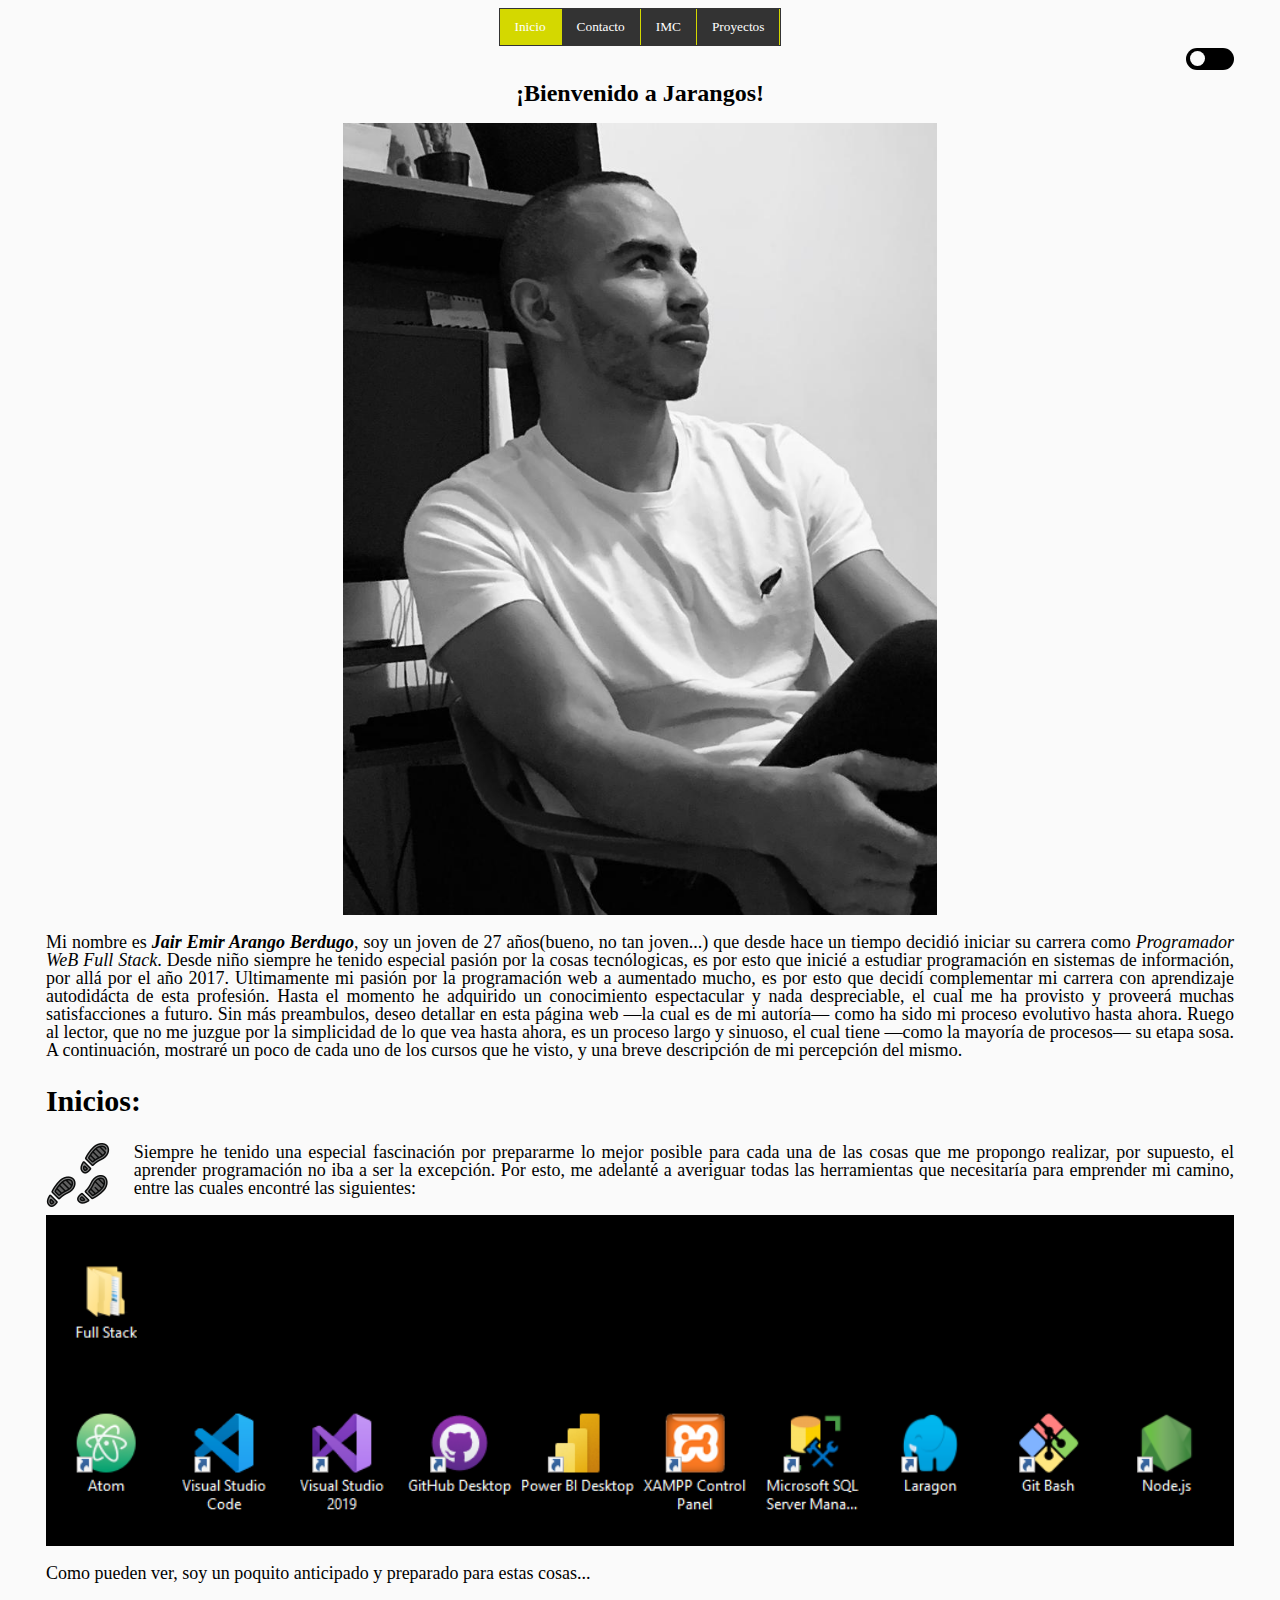
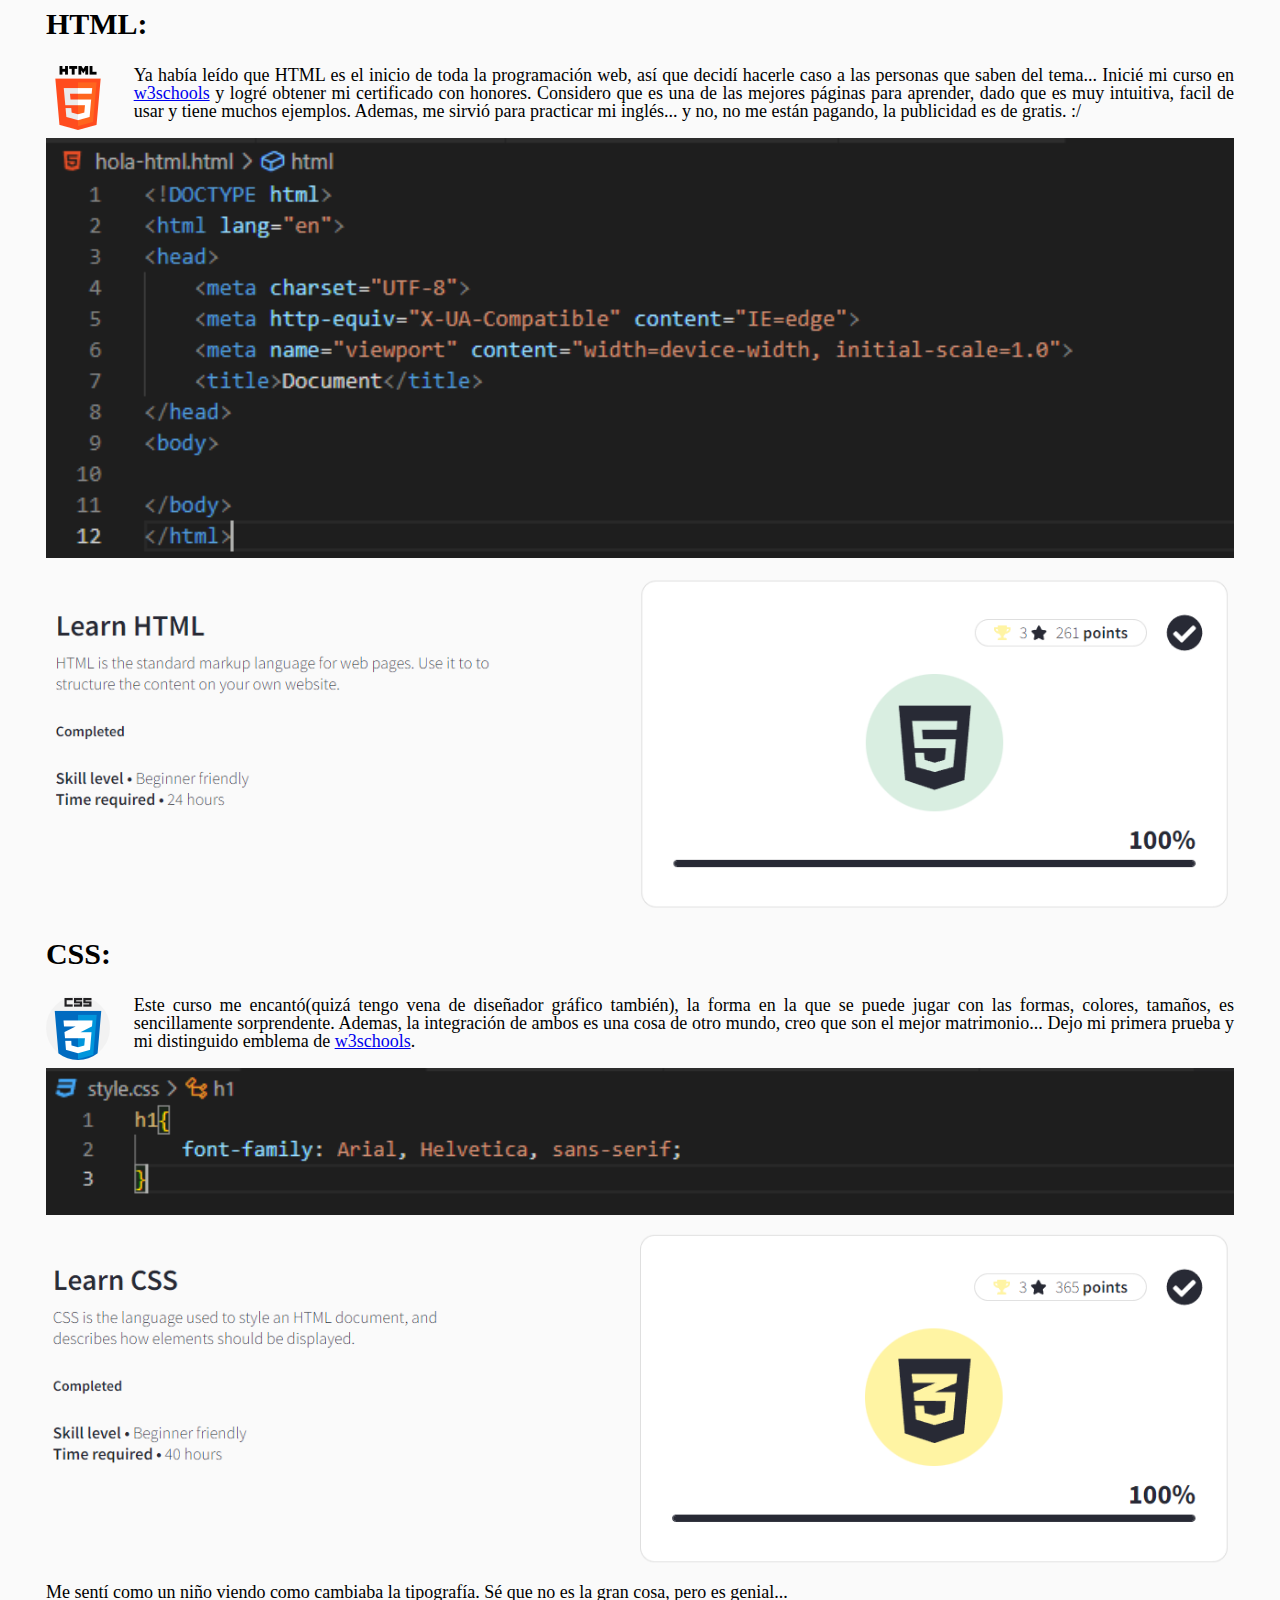
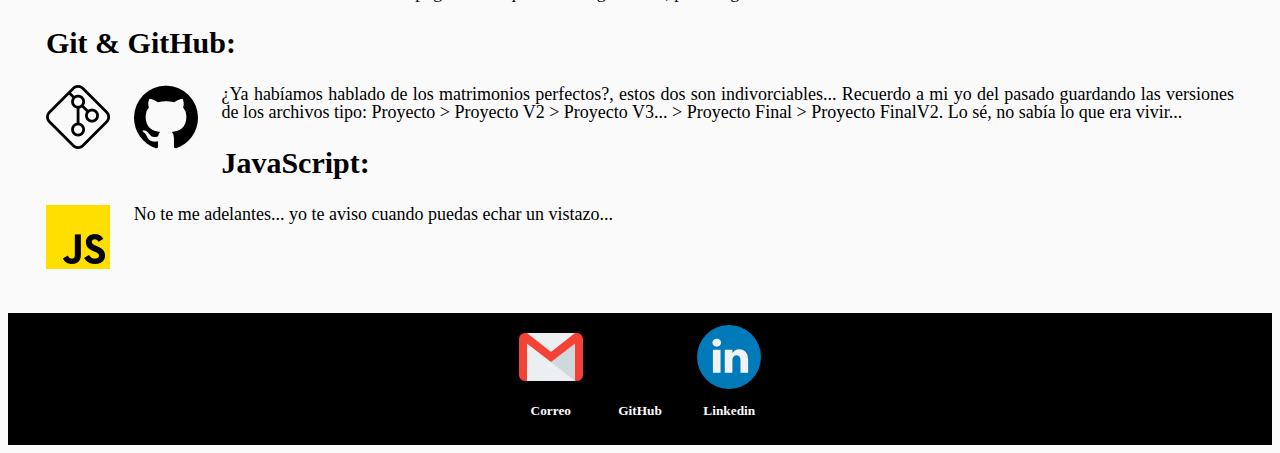
<file: index.html>
<!DOCTYPE html>
<html lang="en">

<head>
    <meta charset="UTF-8">
    <meta http-equiv="X-UA-Compatible" content="IE=edge">
    <meta name="viewport" content="width=device-width, initial-scale=1.0">
    <meta name="Jarangos WebDev" accesskey="Pw, webpage" content="Prueba">
    <title>Jarangos/home</title>
    <link rel="shortcut icon" href="/img/icons8.png" type="image/x-icon">
    <link rel="stylesheet" href="/styles/styles.css">
</head>

<body>

    <ul>
        <li>
        <li><a class="active" href="index.html">Inicio</a></li>
        <li><a href="contacto.html">Contacto</a></li>
        <li><a href="imc.html">IMC</a></li>
        <li><a href="funciones.html">Proyectos</a></li>
        </li>
    </ul>
    <!-- <img src="img/flecha.png" id="flecha" alt="flecha-arriba"> -->
    <main>
        <header class="container">
            <div class="row">
                <div class="col text-center">
                    <label id="switch">
                        <input type="checkbox">
                        <span class="slider round"></span>
                    </label>
                </div>
            </div>
            <br>
            <h1 title="Jarangos Page">¡Bienvenido a Jarangos!</h1>
        </header>
        <div>
            <img id="im" src="img/Im.jpg" alt="">
            

        </div>
        <p class="narrativa"> Mi nombre es <strong><em> Jair Emir Arango Berdugo</em></strong>, soy un joven de 27
            años(bueno, no tan joven...)
            que desde hace un tiempo decidió iniciar su carrera como <em>Programador WeB Full Stack</em>. Desde niño
            siempre
            he tenido especial pasión por la cosas tecnólogicas, es por esto que inicié a estudiar programación en
            sistemas
            de información, por allá por el año 2017. Ultimamente mi pasión por la programación web a aumentado mucho,
            es
            por esto que decidí complementar mi carrera con aprendizaje autodidácta de esta profesión. Hasta el momento
            he
            adquirido un conocimiento espectacular y nada despreciable, el cual me ha provisto y proveerá muchas
            satisfacciones a futuro. Sin más preambulos, deseo detallar en esta página web —la cual es de mi autoría—
            como
            ha sido mi proceso evolutivo hasta ahora. Ruego al lector, que no me juzgue por la simplicidad de lo que vea
            hasta ahora, es un proceso largo y sinuoso, el cual tiene —como la mayoría de procesos— su etapa sosa. A
            continuación, mostraré un poco de cada uno de los cursos que he visto, y una breve descripción de mi
            percepción
            del mismo.</p>
        <h2>Inicios:</h2>
        <div>
            <img class="iconos" src="/img/pasos.png" alt="pasos">
        </div>
        <div class="separador">
            <p class="narrativa">Siempre he tenido una especial fascinación por prepararme lo mejor posible para cada
                una de
                las
                cosas que me propongo realizar, por supuesto, el aprender programación no iba a ser la excepción. Por
                esto,
                me
                adelanté a averiguar todas las herramientas que necesitaría para emprender mi camino, entre las cuales
                encontré
                las siguientes:</p>
        </div>
        <div>
            <img class="pruebas" src="/img/preparacion.png" alt="pasos">
        </div>
        <div class="separador">
            <p class="narrativa">Como pueden ver, soy un poquito anticipado y preparado para estas cosas...</p>
        </div>
        <h2>HTML:</h2>
        <div>
            <img class="iconos" src="/img/html-5.png" alt="pasos">
        </div>
        <div class="separador">
            <p class="narrativa">Ya había leído que HTML es el inicio de toda la programación web, así que decidí
                hacerle
                caso a
                las personas que saben del tema... Inicié mi curso en <a href="https://www.w3schools.com/"
                    target="_blank">w3schools</a> y logré obtener mi certificado con honores.
                Considero que es una de las mejores páginas para aprender, dado que es muy intuitiva, facil de usar y
                tiene
                muchos ejemplos. Ademas, me sirvió para practicar mi inglés... y no, no me están pagando, la publicidad
                es
                de
                gratis. :/</p>
        </div>
        <div>
            <img class="pruebas" src="/img/hola-html.png" alt="pasos">
        </div>
        <br>
        <div>
            <img class="pruebas" src="/img/w3schools..png" alt="pasos">
        </div>

        <h2>CSS:</h2>
        <div>
            <img class="iconos" src="/img/css.png" alt="pasos">
        </div>
        <div class="separador">
            <p class="narrativa">Este curso me encantó(quizá tengo vena de diseñador gráfico también), la forma en la
                que se
                puede jugar con las formas, colores, tamaños, es sencillamente sorprendente. Ademas, la integración de
                ambos
                es
                una cosa de otro mundo, creo que son el mejor matrimonio... Dejo mi primera prueba y mi distinguido
                emblema
                de <a href="https://www.w3schools.com/" target="_blank">w3schools</a>.
            </p>
        </div>

        <div>
            <img class="pruebas" src="/img/style-CSS.png" alt="pasos">
        </div>
        <br>
        <div>
            <img class="pruebas" src="/img/w3schoolsCSS.png" alt="pasos">
        </div>
        <div class="separador">
            <p class="narrativa">Me sentí como un niño viendo como cambiaba la tipografía. Sé que no es la gran cosa,
                pero
                es genial...</p>
        </div>

        <h2>Git & GitHub:</h2>
        <div>
            <img class="iconos" src="/img/git.png" alt="pasos">
        </div>
        <div>
            <img class="iconos" src="/img/github.png" alt="pasos">
        </div>
        <div class="separador">
            <p class="narrativa">¿Ya habíamos hablado de los matrimonios perfectos?, estos dos son indivorciables...
                Recuerdo a mi yo del pasado guardando las versiones de los archivos tipo: Proyecto > Proyecto V2 >
                Proyecto V3... >
                Proyecto Final > Proyecto FinalV2. Lo sé, no sabía lo que era vivir...</p>
        </div>
        <h2>JavaScript:</h2>
        <div>
            <img class="iconos" src="/img/js.png" alt="pasos">
        </div>
        <div class="separador">
            <p class="narrativa">No te me adelantes... yo te aviso cuando puedas echar un vistazo...</p>
        </div>
        <!-- <div>
        <img class="aprendiendo" src="/img/en-construccion1.png" alt="pasos">
    </div>
    <div>
        <img class="aprendiendo" src="/img/en-construccion2.png" alt="pasos">
    </div> -->
        <br><br>
        </div>
    </main><br><br>
    <footer>
        <div id="separar">
            <a href="mailto:jairarango10@gmail.com?subject=Interés%20en%20contactarte" target="_blank" class="icon"><img
                    src="img/gmail.png" alt="mail">
                <p id="redes2">Correo</p>
            </a>
            <a href="https://github.com/Jarangos31" target="_blank" class="icon"><img src="img/github.png"
                    alt="github">
                <p id="redes2">GitHub</p>
            </a>
            <a href="https://www.linkedin.com/in/jarangos/" target="_blank" class="icon"><img src="img/linkedin.png"
                    alt="linkedin">
                <p id="redes2">Linkedin</p>
            </a>
        </div>
    </footer>
    <script src="script/main.js"></script>
</body>

</html>
</file>
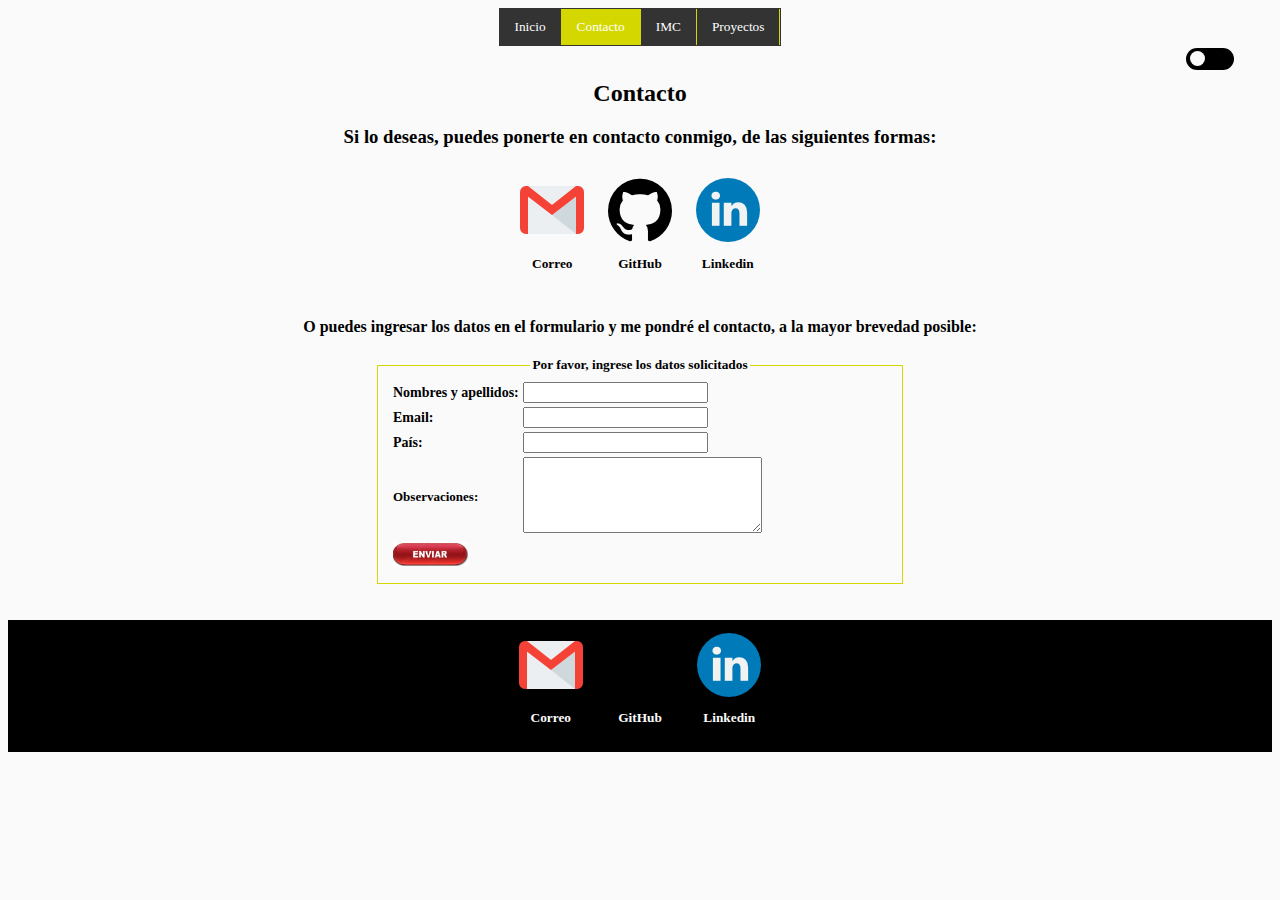
<file: contacto.html>
<!DOCTYPE html>
<html lang="en">

<head>
    <meta charset="UTF-8">
    <meta http-equiv="X-UA-Compatible" content="IE=edge">
    <meta name="viewport" content="width=device-width, initial-scale=1.0">
    <meta name="Jarangos WebDev" accesskey="Pw, webpage" content="Prueba">
    <title>Jarangos/contacto</title>
    <link rel="shortcut icon" href="/img/icons8.png" type="image/x-icon">
    <link rel="stylesheet" href="styles/styles.css">
</head>

<body>
    <ul>
        <li>
        <li><a href="index.html">Inicio</a></li>
        <li><a class="active" href="#contact">Contacto</a></li>
        <li><a href="imc.html">IMC</a></li>
        <li><a href="funciones.html">Proyectos</a></li>
        </li>
    </ul>

    <main>
        <header class="container">
            <div class="row">
                <div class="col text-center">
                    <label id="switch">
                        <input type="checkbox">
                        <span class="slider round"></span>
                    </label>
                </div>
            </div>
        </header>
        <br>
        <h1 title="Jarangos Page">Contacto</h1>

        <h3>Si lo deseas, puedes ponerte en contacto conmigo, de las siguientes formas:</h3>
        <div id="separar">
            <a href="mailto:jairarango10@gmail.com?subject=Interés%20en%20contactarte" target="_blank" class="icon"><img
                src="img/gmail.png" alt="mail">
            <p id="redes">Correo</p>
        </a>

        <a href="https://github.com/Jarangos31" target="_blank" class="icon"><img src="img/github.png"
                alt="github">
            <p id="redes">GitHub</p>
        </a>
        <a href="https://www.linkedin.com/in/jarangos/" target="_blank" class="icon"><img src="img/linkedin.png"
                alt="linkedin">
            <p id="redes">Linkedin</p>
        </a>
        </div>
        <div>
            <h4>O puedes ingresar los datos en el formulario y me pondré el contacto, a la mayor brevedad posible:</h4>
            <form action="" method="post">
                <fieldset>
                    <legend>Por favor, ingrese los datos solicitados</legend>
                    <table>
                        <tr>
                            <td>Nombres y apellidos:</td>
                            <td><input type="text" name=nombre required></td>

                        </tr>
                        <tr>
                            <td>Email:</td>
                            <td><input type="email" name="email" required></td>
                        </tr>
                        <tr>
                            <td>País:</td>
                            <td><input type="text" name="email" required></td>
                        </tr>
                        <tr>
                            <td><label for="obs">Observaciones:</label></td>
                            <td><textarea name="Obs" id="obs" cols="31" rows="5"></textarea></td>
                        </tr>
                        <tr>
                            <td><input type="image" name="btnEnviar" src="/img/btnEnviar.png" width="75" height="25">
                            </td>
                        </tr>
                    </table>
                </fieldset>
            </form>
        </div><br><br>
    </main>
    <footer>
        <div id="separar">
            <a href="mailto:jairarango10@gmail.com?subject=Interés%20en%20contactarte" target="_blank" class="icon"><img
                    src="img/gmail.png" alt="mail">
                <p id="redes2">Correo</p>
            </a>

            <a href="https://github.com/Jarangos31" target="_blank" class="icon"><img src="img/github.png"
                    alt="github">
                <p id="redes2">GitHub</p>
            </a>
            <a href="https://www.linkedin.com/in/jarangos/" target="_blank" class="icon"><img src="img/linkedin.png"
                    alt="linkedin">
                <p id="redes2">Linkedin</p>
            </a>
        </div>
    </footer>
    <script src="script/main.js"></script>
</body>

</html>
</file>
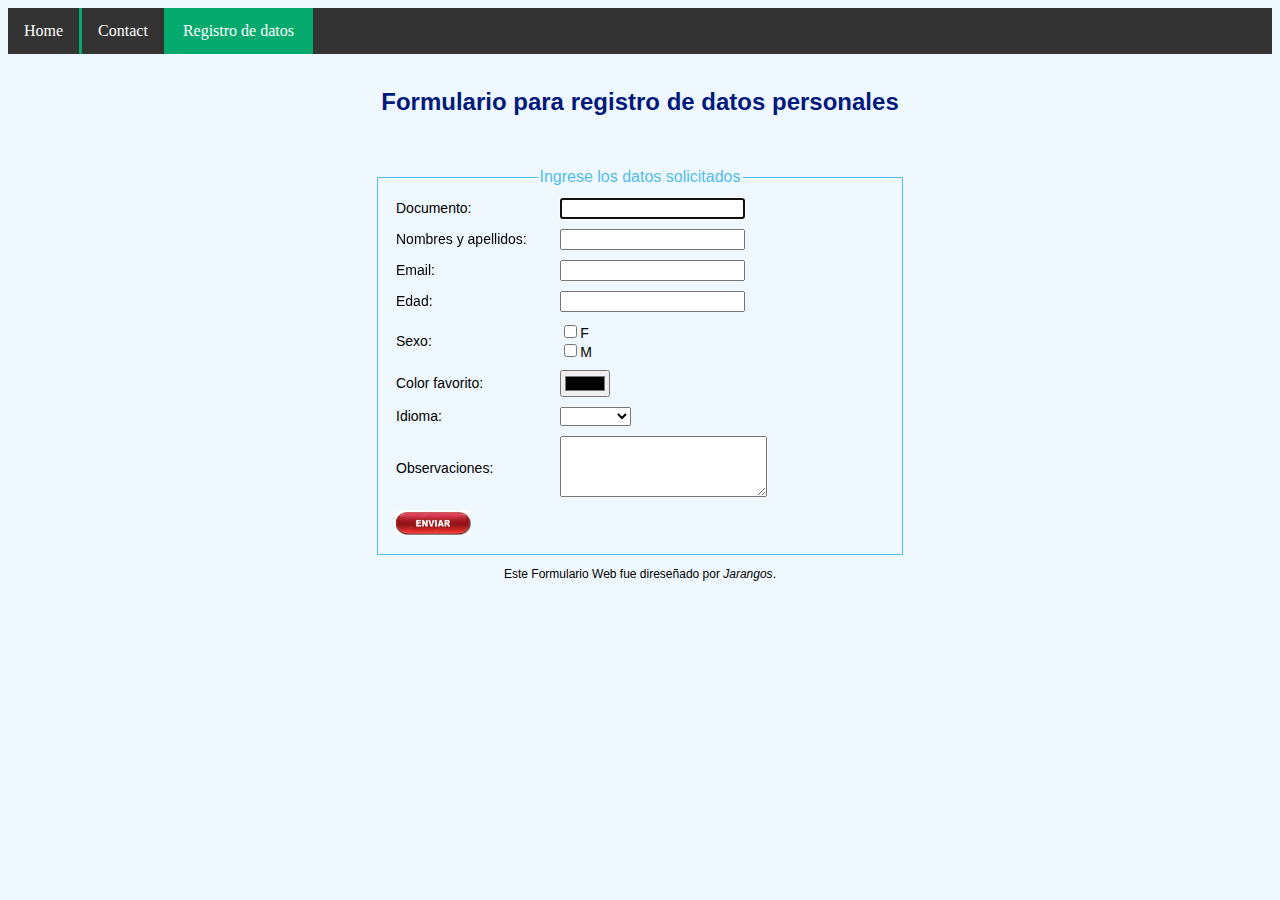
<file: Formulario.html>
<!doctype html>
<html lang="es">
<head>
    <meta charset="utf-8">
    <meta name="viewport" content="widht=device-widht, initial-scale=1.0">
    <title>Jarangos WebDev</title>
    <link rel="shortcut icon" href="/css/favicon1.png" type="image/x-icon">
    <link rel="stylesheet" href="CSS/styles.css">
</head>
<body>
    <main>
        <div>
            <!-- Esto es un comentario-->
            <ul>
                <li><a href="index.html">Home</a></li>
                <li><a href="index.html">Contact</a></li>
                <li><a class="active" href="Formulario.html">Registro de datos</a></li>
            </ul>
            <br>
            <h1 style="text-align: center;">Formulario para registro de datos personales</h1>
            <form action="" method="post">
                <br><br>
                <fieldset>
                    <legend>Ingrese los datos solicitados</legend>
                    <table>
                        <tr>
                            <td>Documento:</td>
                            <td><input type="text"  name=documento required autofocus></td>
                        </tr>
                        <tr>
                            <td>Nombres y apellidos:</td>
                            <td><input type="text" name=nombre required></td>
                            
                        </tr>
                        <tr>
                            <td>Email:</td>
                            <td><input type="email" name="email" required></td>
                        </tr>
                        <tr>
                            <td>Edad:</td>      
                            <td><input type="number" name="edad" required ></td>
                        </tr>
                        <tr>
                            <td>Sexo:</td>
                            <td><input type="checkbox" >F<br>
                                <input type="checkbox" >M</td>
                        </tr>
                        <tr>
                            <td>Color favorito:</td>
                            <td><input type="color" name="color"></td>
                        </tr>  
                        <tr>
                            <td>Idioma:</td>
                            <td><select name="" id="" value="Idioma" required>
                                <option value="Opción1"> </option>
                                <option value="Opción1">Español</option>
                                <option value="Opción1">Inglés</option>
                                <option value="Opción1">Francés</option>
                            </select></td>                    
                        </tr>
                        <tr>
                            <td><label for="obs">Observaciones:</label></td>
                            <td><textarea name="Obs" id="obs" cols="31" rows="5"></textarea></td>
                        </tr>
                        <tr>
                           <td><input type="image" name="btnEnviar"src="/img/btnEnviarJPG.png" width="75" height="25"></td>
                        </tr>
                    </table>
                </fieldset>
            </form>
            <p>Este Formulario Web fue direseñado por <em><cite>Jarangos</cite></em>.</p>
        </div>

    </main>
</body>  

</html>
</file>
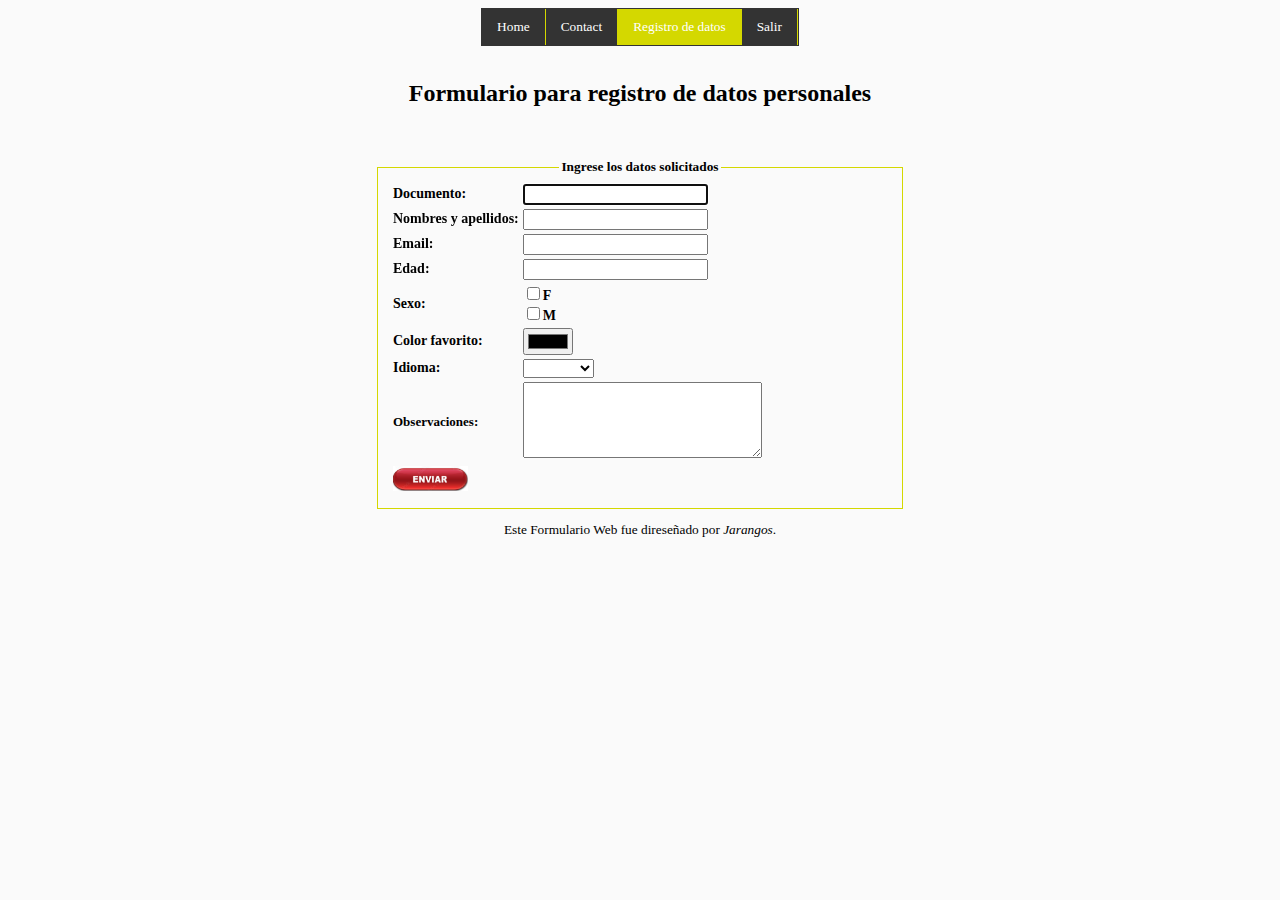
<file: formulario.html>
<!doctype html>
<html lang="es">

<head>
    <meta charset="utf-8">
    <meta name="viewport" content="widht=device-widht, initial-scale=1.0">
    <title>Formulario de registro</title>
    <link rel="shortcut icon" href="/img/icons8.png" type="image/x-icon">
    <link rel="stylesheet" href="/styles/styles.css">
</head>

<body>
    <main>
        <div>
            <ul>
                <li><a href="index.html">Home</a></li>
                <li><a href="index.html">Contact</a></li>
                <li><a class="active" href="formulario.html">Registro de datos</a></li>
                <li><a href="#salir">Salir</a></li>

            </ul>
        </div>
        <br>
        <div>
            <h1 style="text-align: center;">Formulario para registro de datos personales</h1>
            <form action="" method="post">
                <br><br>
                <fieldset>
                    <legend>Ingrese los datos solicitados</legend>
                    <table>
                        <tr>
                            <td>Documento:</td>
                            <td><input type="text" name=documento required autofocus></td>
                        </tr>
                        <tr>
                            <td>Nombres y apellidos:</td>
                            <td><input type="text" name=nombre required></td>

                        </tr>
                        <tr>
                            <td>Email:</td>
                            <td><input type="email" name="email" required></td>
                        </tr>
                        <tr>
                            <td>Edad:</td>
                            <td><input type="number" name="edad" required></td>
                        </tr>
                        <tr>
                            <td>Sexo:</td>
                            <td><input type="checkbox">F<br>
                                <input type="checkbox">M
                            </td>
                        </tr>
                        <tr>
                            <td>Color favorito:</td>
                            <td><input type="color" name="color"></td>
                        </tr>
                        <tr>
                            <td>Idioma:</td>
                            <td><select name="" id="" value="Idioma" required>
                                    <option value="Opción1"> </option>
                                    <option value="Opción1">Español</option>
                                    <option value="Opción1">Inglés</option>
                                    <option value="Opción1">Francés</option>
                                </select></td>
                        </tr>
                        <tr>
                            <td><label for="obs">Observaciones:</label></td>
                            <td><textarea name="Obs" id="obs" cols="31" rows="5"></textarea></td>
                        </tr>
                        <tr>
                            <td><input type="image" name="btnEnviar" src="/img/btnEnviarJPG.png" width="75" height="25">
                            </td>
                        </tr>
                    </table>
                </fieldset>
            </form>
            <p>Este Formulario Web fue direseñado por <em><cite>Jarangos</cite></em>.</p>
        </div>

    </main>
</body>

</html>
</file>
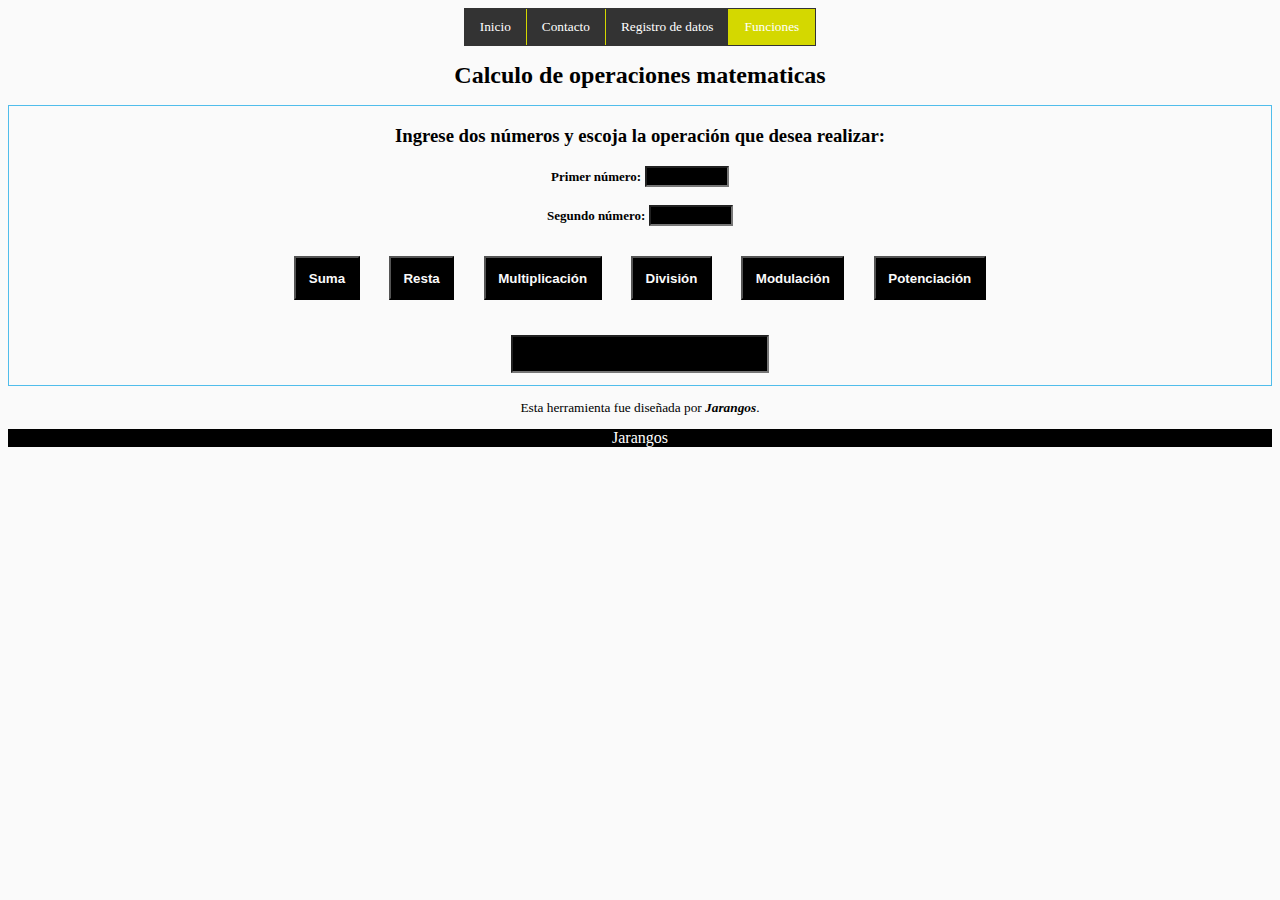
<file: Funciones.html>
<!DOCTYPE html>
<html lang="en">

<head>
    <meta charset="UTF-8">
    <meta http-equiv="X-UA-Compatible" content="IE=edge">
    <meta name="viewport" content="width=device-width, initial-scale=1.0">
    <title>Prácticas</title>
    <link rel="stylesheet" href="styles/styles.css">
    <link rel="shortcut icon" href="img/logo.png" type="image/x-icon">
</head>

<body>

    <ul>
        <li>
        <li><a href="index.html">Inicio</a></li>
        <li><a href="contacto.html">Contacto</a></li>
        <li><a href="registro-de-datos.html">Registro de datos</a></li>
        <li><a class="active" href="/funciones.html">Funciones</a></li>
        </li>
    </ul>
    <h1>Calculo de operaciones matematicas</h1>

    <div id="caja">
        <h3>Ingrese dos números y escoja la operación que desea realizar:</h3>

        <div id="operacion">
            <label for="num1">Primer número:</label>
            <input class="inputfunct" type="number" id="num1" name="num1" required><br><br>
            <label for="num2">Segundo número:</label>
            <input class="inputfunct" type="number" id="num2" name="num2" required><br><br>
            <button onclick="sumar()">Suma</button>
            <button onclick="restar()">Resta</button>
            <button onclick="multiplicar()">Multiplicación</button>
            <button onclick="divivir()">División</button>
            <button onclick="modular()">Modulación</button>
            <button onclick="potenciar()">Potenciación</button>
        </div>
        <div id="resultado">
            <h5 id="Respuesta"></h5>
            <input id="result" value=""></input>
        </div>
        
    </div>
    <p>Esta herramienta fue diseñada por <strong><em>Jarangos</em></strong>.</p>
    <script src="/script/main.js"></script>
    <footer id="barra2">
        Jarangos
    </footer>
</body>

</html>
</file>
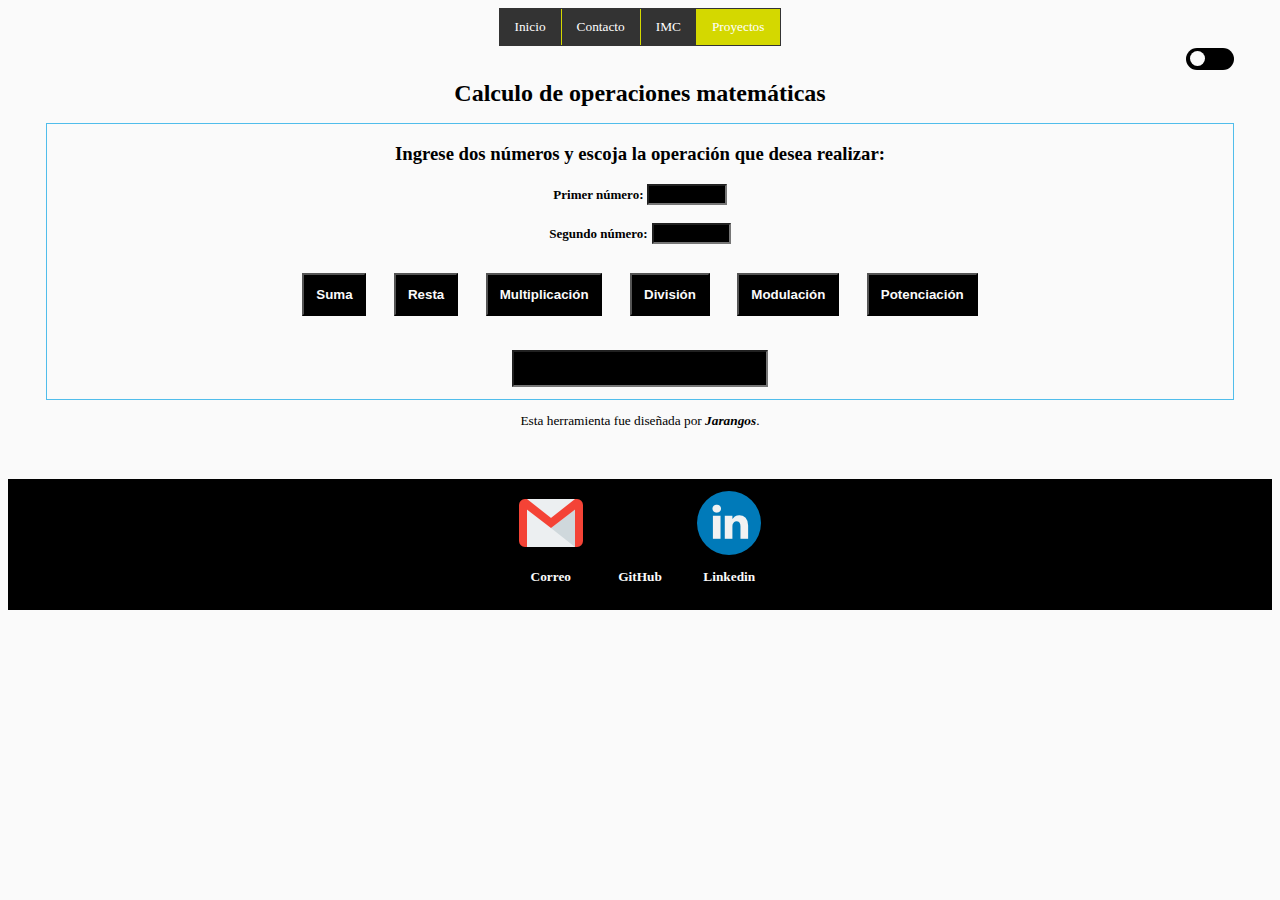
<file: funciones.html>
<!DOCTYPE html>
<html lang="en">

<head>
    <meta charset="UTF-8">
    <meta http-equiv="X-UA-Compatible" content="IE=edge">
    <meta name="viewport" content="width=device-width, initial-scale=1.0">
    <title>Jarangos/funciones</title>
    <link rel="stylesheet" href="styles/styles.css">
    <link rel="shortcut icon" href="/img/icons8.png" type="image/x-icon">
</head>

<body>

    <ul>
        <li>
        <li><a href="index.html">Inicio</a></li>
        <li><a href="contacto.html">Contacto</a></li>
        <li><a href="imc.html">IMC</a></li>
        <li><a class="active" href="funciones.html">Proyectos</a></li>
        </li>
    </ul>

    <main>
        <header class="container">
            <div class="row">
                <div class="col text-center">
                    <label id="switch">
                        <input type="checkbox">
                        <span class="slider round"></span>
                    </label>
                </div>
            </div>
            <br>
        </header>
        <h1>Calculo de operaciones matemáticas</h1>

        <div id="caja">
            <h3>Ingrese dos números y escoja la operación que desea realizar:</h3>

            <div id="operacion">
                <label for="num1">Primer número:</label>
                <input class="inputfunct" type="number" id="num1" name="num1" required><br><br>
                <label for="num2">Segundo número:</label>
                <input class="inputfunct" type="number" id="num2" name="num2" required><br><br>
                <button onclick="sumar()">Suma</button>
                <button onclick="restar()">Resta</button>
                <button onclick="multiplicar()">Multiplicación</button>
                <button onclick="divivir()">División</button>
                <button onclick="modular()">Modulación</button>
                <button onclick="potenciar()">Potenciación</button>
            </div>
            <div id="resultado">
                <h5 id="Respuesta"></h5>
                <input id="result" value=""></input>
            </div>

        </div>
        <p>Esta herramienta fue diseñada por <strong><em>Jarangos</em></strong>.</p>
        <script src="/script/main.js"></script>
    </main><br><br>
    <footer>
        <div id="separar">
            <a href="mailto:jairarango10@gmail.com?subject=Interés%20en%20contactarte" target="_blank" class="icon"><img
                    src="img/gmail.png" alt="Whatsapp">
                <p id="redes2">Correo</p>
            </a>

            <a href="https://github.com/Jarangos31" target="_blank" class="icon"><img src="img/github.png"
                    alt="linkedin">
                <p id="redes2">GitHub</p>
            </a>
            <a href="https://www.linkedin.com/in/jarangos/" target="_blank" class="icon"><img src="img/linkedin.png"
                    alt="linkedin">
                <p id="redes2">Linkedin</p>
            </a>
        </div>
    </footer>
    <script src="script/main.js"></script>
</body>

</html>
</file>
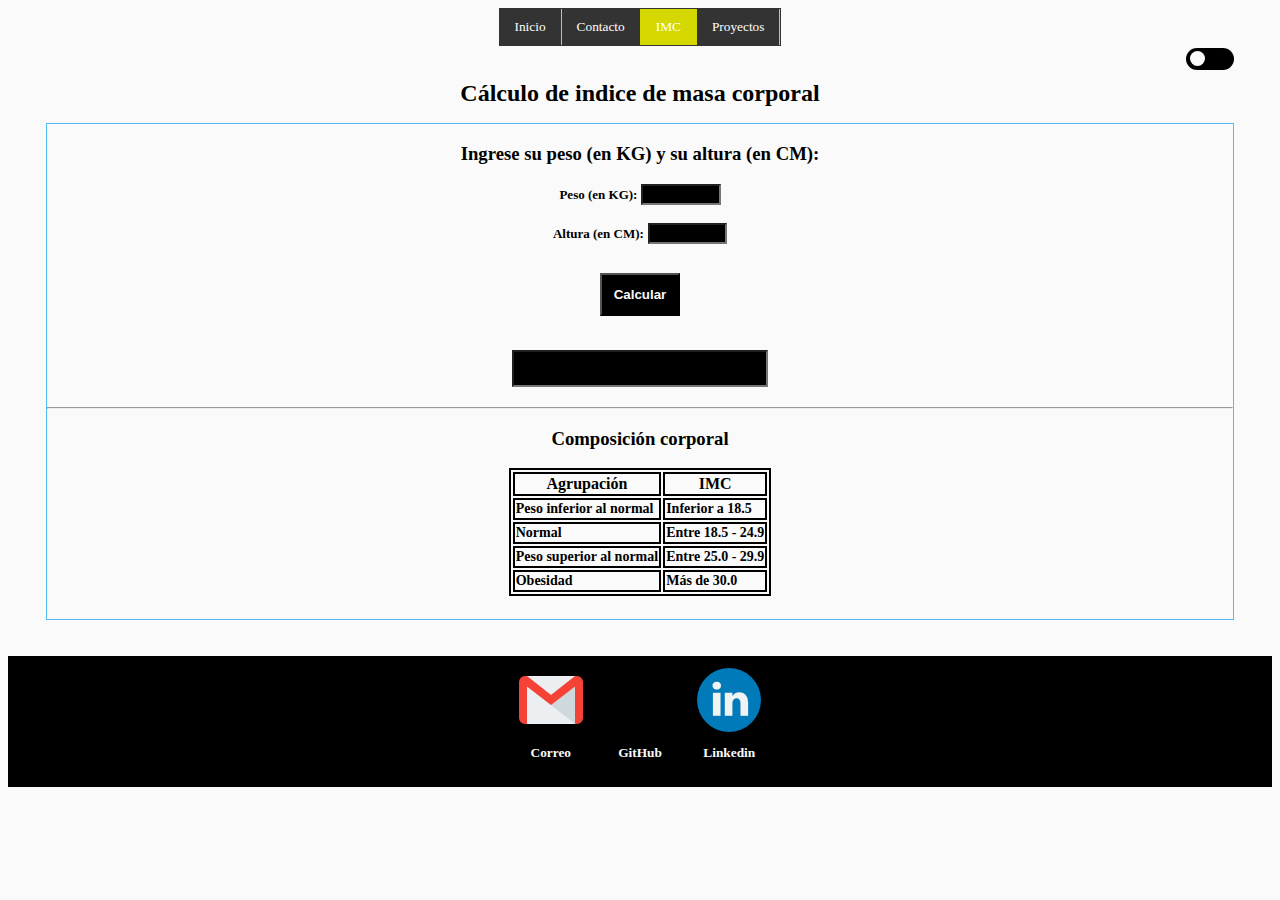
<file: imc.html>
<!DOCTYPE html>
<html lang="en">

<head>
    <meta charset="UTF-8">
    <meta http-equiv="X-UA-Compatible" content="IE=edge">
    <meta name="viewport" content="width=device-width, initial-scale=1.0">
    <meta name="Jarangos WebDev" accesskey="Pw, webpage" content="Prueba">
    <title>Jarangos/imc</title>
    <link rel="shortcut icon" href="/img/icons8.png" type="image/x-icon">
    <link rel="stylesheet" href="styles/styles.css">
</head>

<body>
    <ul>
        <li>
        <li><a href="index.html">Inicio</a></li>
        <li><a href="contacto.html">Contacto</a></li>
        <li><a class="active" href="imc.html">IMC</a></li>
        <li><a href="funciones.html">Proyectos</a></li>
        </li>
    </ul>

    <main>
        <header class="container">
            <div class="row">
                <div class="col text-center">
                    <label id="switch">
                        <input type="checkbox">
                        <span class="slider round"></span>
                    </label>
                </div>
            </div>
        </header>
        <br>
        <h1 title="Jarangos Page">Cálculo de indice de masa corporal</h1>
        <div id="caja">
            <h3>Ingrese su peso (en KG) y su altura (en CM):</h3>

            <div id="operacion">
                <label for="num1">Peso (en KG):</label>
                <input class="inputfunct" type="number" id="peso" name="peso" required><br><br>
                <label for="num2">Altura (en CM):</label>
                <input class="inputfunct" type="number" id="altura" name="altura" required><br><br>
                <button onclick="imc()">Calcular</button>
            </div>
            <div id="resultado">
                <h5 id="Respuesta"></h5>
                <input id="result" value=""></input>
            </div>
            <hr>
            <h3>Composición corporal</h3>
  
            <table id="imc-table">
                <tr id="tr-imc">
                    <th>Agrupación</th>
                    <th>IMC</th>
                </tr>

                <tr id="tr-imc">
                    <td id="td-imc">Peso inferior al normal</td>
                    <td id="td-imc">Inferior a 18.5</td>
                </tr>

                <tr id="tr-imc">
                    <td id="td-imc">Normal</td>
                    <td id="td-imc">Entre 18.5 - 24.9</td>
                </tr>

                <tr id="tr-imc">
                    <td id="td-imc">Peso superior al normal</td>
                    <td id="td-imc">Entre 25.0 - 29.9</td>
                </tr>
                <tr id="tr-imc">
                    <td id="td-imc">Obesidad</td>
                    <td id="td-imc">Más de 30.0</td>
                </tr>
            </table>
            <div id="resultado">
                <h5 id="Respuesta2"></h5>
            </div>
        </div>
    </main><br><br>
    <footer>
        <div id="separar">
            <a href="mailto:jairarango10@gmail.com?subject=Interés%20en%20contactarte" target="_blank" class="icon"><img
                    src="img/gmail.png" alt="mail">
                <p id="redes2">Correo</p>
            </a>

            <a href="https://github.com/Jarangos31" target="_blank" class="icon"><img src="img/github.png" alt="github">
                <p id="redes2">GitHub</p>
            </a>
            <a href="https://www.linkedin.com/in/jarangos/" target="_blank" class="icon"><img src="img/linkedin.png"
                    alt="linkedin">
                <p id="redes2">Linkedin</p>
            </a>
        </div>
    </footer>
    <script src="script/main.js"></script>
</body>

</html>
</file>
<file: styles/styles.css>
:root {
  --color-fuente: #000;
  --color-fondo: #fafafa;
  --color-fuente2: rgb(115, 119, 114);
}
[tema="dark"] {
  --color-fuente: #fff;
  --color-fondo: #000;
}

body {
  background-color: var(--color-fondo);
  color: var(--color-fuente);
  font-family: "Avenir-Roman";
}
main {
  padding-left: 3%;
  padding-right: 3%;
}
h1 {
  text-align: center;
  font-size: 24px;
}
h2 {
  text-align: left;
  font-size: 30px;
}
h3 {
  text-align: center;
}
h4 {
  text-align: center;
}
.narrativa {
  font-size: 18px;
  color: var(--color-fuente);
  text-align: justify;
  line-height: 18px;
  /* font-weight: bold; */
}
.pruebas {
  width: 100%;
  display: block;
}
.iconos {
  max-width: 100%;
  display: block;
  overflow: auto;
  float: left;
  padding: 0px;
  margin-right: 2%;
  margin-bottom: 0.5%;
}
.aprendiendo {
  width: auto;
  height: auto;
  display: block;
  float: left;
}
td {
  border: 4px;
  text-align: justify;
  font-size: 14px;
  font-weight: bold;
}

th {
  border: 10px;
}

legend {
  font-size: smaller;
  font-weight: bold;
  text-align: center;
  width: auto;
}
table {
  width: auto;
  height: auto;
}
fieldset {
  max-width: 500px;
  max-height: 350x;
  margin: auto;
  border: 1px solid rgb(212, 216, 0);
}
p {
  font-size: smaller;
  text-align: center;
}

textarea {
  text-align: left;
  font-size: smaller;
}

ul {
  list-style-type: none;
  margin: auto;
  padding: 1px;
  overflow: hidden;
  background-color: #333;
  max-width: max-content;
  font-size: smaller;
  position: sticky;
  top: 1px;
}
li {
  float: left;
}
li a {
  display: block;
  color: white;
  text-align: center;
  padding: 10px 15px;
  max-width: max-content;
  text-decoration: none;
  border-right: 1px solid rgb(212, 216, 0);
}
li a:hover:not(.active) {
  background-color: #111;
}
.active {
  background-color: rgb(212, 216, 0);
}
footer {
  position: static;
  margin: 0%;
  text-align: center;
  color: white;
  background-color: var(--color-fuente);
}
#caja {
  border: 1px solid rgb(80, 189, 235);
  text-align: center;
  margin: auto;
  padding: auto;
  height: auto;
}
#operacion {
  /* border: 1px solid rgb(105, 106, 106) ; */
  text-align: center;
  margin: auto;
  padding: auto;
}
label {
  font-weight: bold;
  font-size: small;
  text-align: left;
}

#resultado {
  /* display: none; */
  /* border: 1px solid rgb(105, 106, 106) ; */
  margin-top: 0;
  margin-bottom: 0%;
}
#result {
  padding-left: 10%;
  margin-bottom:1%;
  color: var(--color-fondo);
}
.inputfunct {
  max-width: 15%;
  min-width: 5%;
  width: 6%;
  text-align: center;
  font-weight: bold;
  background-color: var(--color-fuente);
  color: var(--color-fondo);
  display: inline-block;
}
#result {
  padding: 0.5%;
  text-align: center;
  font-weight: bold;
  font-size: large;
  background-color: var(--color-fuente);
}

button {
  padding: 1%;
  margin: 1%;
  font-weight: bold;
  background-color: var(--color-fuente);
  color: var(--color-fondo);
}
#operar {
  padding: 0.5%;
}
#barra {
  padding: 1.3%;
  margin: 0%;
  color: aquamarine;
  background-color: rgba(0, 0, 0, 0.87);
  text-align: center;
}
#im {
  display: block;
  margin: auto;
  padding: auto;
  max-width: 50%;
  height: auto;
}

.icon {
  max-width: 100%;
  display: flex;
  flex-direction: column;
  justify-content: center;
  align-items: center;
  text-decoration: none;
  text-align: center;
  margin: 1%;
}
#separar {
  display: flex;
  flex-flow: row wrap;
  justify-content: center;
}
#redes {
  text-align: center;
  font-weight: bold;
  box-sizing: inherit;
  display: inline;
  color: var(--color-fuente);
  text-decoration: none;
}
.icon:hover:not(.active) {
  background-color: rgb(212, 216, 0);
}
#redes2 {
  text-align: center;
  font-weight: bold;
  box-sizing: inherit;
  display: inline;
  color: var(--color-fondo);
  text-decoration: none;
}

/*Botón de cambio de tema*/
#switch {
  position: relative;
  display: inline-block;
  width: 48px;
  height: 22px;
}

#switch input {
  opacity: 0;
  width: 0;
  height: 0;
}

.slider {
  position: absolute;
  cursor: pointer;
  top: 0;
  left: 0;
  right: 0;
  bottom: 0;
  background-color: var(--color-fuente);
  -webkit-transition: 0.4s;
  transition: 0.4s;
}
.slider:before {
  position: absolute;
  content: "";
  height: 15px;
  width: 15px;
  left: 4px;
  bottom: 4px;
  background-color: var(--color-fondo);
  -webkit-transition: 0.4s;
  transition: 0.4s;
}

input:checked + .slider {
  background-color: var(--color-fuente);
}

input:focus + .slider {
  box-shadow: 0 0 1px var(--color-fuente);
}

input:checked + .slider:before {
  -webkit-transform: translateX(26px);
  -ms-transform: translateX(26px);
  transform: translateX(26px);
}

.slider.round {
  border-radius: 34px;
}

.slider.round:before {
  border-radius: 50%;
}
.row {
  float: right;
}
#flecha {
  float: right;
  width: 1%;
  display: inline-block;
  position: sticky;
  top: 850px;


}
#imc-table{
  border: 2px solid var(--color-fuente);
  width: auto;
  margin: auto;
  
}
#td-imc,th{
  border: 2px solid var(--color-fuente);
  

}
</file>
<file: CSS/styles.css>
h1{
    text-align: center;
    color: rgb(0, 26, 123);
    font-family: Arial, Helvetica, sans-serif;
    font-size: x-large;
}
h2{
    text-align: center;
    color: rgb(80, 189, 235);
    font-family: Arial, Helvetica, sans-serif;
    font-size: large;
}
h3{
    text-align: left;
    color: rgb(212, 216, 0);
    font-family: Arial, Helvetica, sans-serif;
    font-size: large;
}
.LG{
    width: 50px;
    overflow: auto;
    float: inherit;
    margin-left: auto;
    margin-right: auto;
    display: block;
}
.phome{
    text-align: left;
    border: 1px solid;
    font-family: Arial, Helvetica, sans-serif;
    font-size: 14px;
    color: rgb(115, 119, 114);
    text-align-last: left;
    padding: 6px;

}
tr{
    border: 10px;
    padding: 10px;
}
td{
    border: 4px;
    padding: 4px;
    text-align: justify;
    color: black;
    font-family: Arial, Helvetica, sans-serif;
    font-size: 14px;
}

th{
    border: 10px;


}
input{
    font-family: Arial, Helvetica, sans-serif;

}
legend{
    font-family: Arial, Helvetica, sans-serif;
    color: rgb(80, 189, 235);
    text-align: center;
    font-size: medium;
}
table{
    width: 420px;

}
fieldset{
    width: 500px;
    height: 350x;
    margin: auto;
    border: 1px solid rgb(80, 189, 235);;
}
p{
    text-align: center;
    font-family: arial;
    font-size: 12px;

}
textarea{
    text-align: left;
    font-family: Arial, Helvetica, sans-serif;
    font-size: 10px;

}
body{
    background-color: aliceblue;

}
ul{
    list-style-type: none;
    margin: 0;
    padding: 0;
    overflow: hidden;
    background-color: #333;
}
li{
    float: left;
}
li a {
    display: block;
    color: white;
    text-align: center;
    padding: 14px 16px;
    text-decoration: none;
    border-right: solid #04AA6D;
}
li a:hover:not(.active){
    background-color: #111;

}
.active {
    background-color: #04AA6D;
  }
  #LG{
    float: inline-start;
  }
</file>
